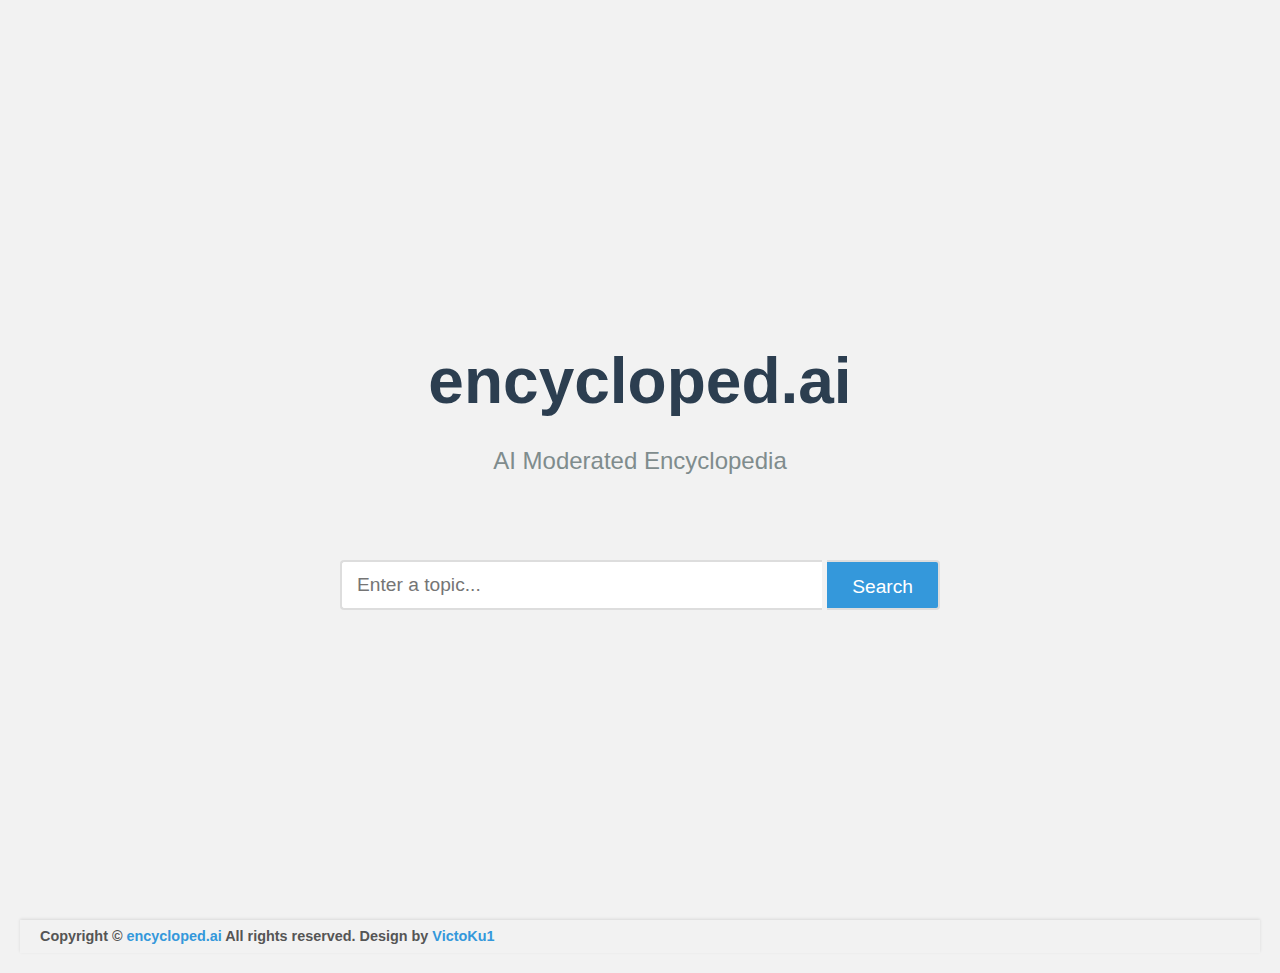
<file: templates/index.html>
<!DOCTYPE html>
<html lang="en">
  <head>
    <meta charset="UTF-8" />
    <title>encycloped.ai - AI Moderated Encyclopedia</title>
    <link rel="stylesheet" href="/static/css/style.css" />
    <script>
      document.querySelector('.currentYear').textContent = new Date().getFullYear()
    </script>
  </head>
  <body>
    <div class="main-container">
      <header>
        <h1>encycloped.ai</h1>
        <p class="subtitle">AI Moderated Encyclopedia</p>
      </header>
      <div class="search-box">
        <form method="POST" action="/">
          <input type="text" name="topic" placeholder="Enter a topic..." required />
          <button type="submit">Search</button>
        </form>
      </div>
    </div>

    <footer class="site-footer">
      <div class="copyright">
        <h6>
          Copyright © <span class="currentYear"></span>
          <a href="https://github.com/VictoKu1/encycloped.ai">encycloped.ai</a>
          All rights reserved. Design by
          <a href="https://victoku1.netlify.app/">VictoKu1</a>
        </h6>
      </div>
    </footer>
  </body>
</html>
</file>
<file: static/css/style.css>
/* Reset some default margins and paddings */
* {
    margin: 0;
    padding: 0;
    box-sizing: border-box;
}

/* Reset margins/padding if not already done */
html,
body {
    margin: 0;
    padding: 0;
    font-family: 'Helvetica Neue', Arial, sans-serif;
}

*,
*::before,
*::after {
    box-sizing: border-box;
}

/* Set a pleasant background and font for the body */
body {
    background-color: #f2f2f2;
    font-family: 'Helvetica Neue', Arial, sans-serif;
    line-height: 1.6;
    color: #333;
    padding: 20px;
}

/* --- Container for Page Content --- */
.container {
    max-width: 900px;
    margin: 80px auto 20px auto;
    /* Adjust top margin so content starts below the header */
    padding: 20px;
}

/* Optional: Style the page topic header */
.page-topic-header h1 {
    margin-bottom: 20px;
}

/* --- Header Styling --- */
.page-header {
    display: flex;
    justify-content: space-between;
    align-items: center;
    padding: 10px 20px;
    background: none;
    border-bottom: 1px solid #ddd;
}

.header-left a {
    text-decoration: none;
    font-size: 1.5em;
    color: #2c3e50;
}

.header-right {
    position: relative;
    /* Keep the content as compact as possible */
}

.page-header .site-name a {
    text-decoration: none;
    font-size: 1.5em;
    color: #2c3e50;
}

.page-header .edit-icon button {
    background: none;
    border: none;
    font-size: 1.5em;
    cursor: pointer;
    color: #2c3e50;
}

.site-header {
    display: inline-flex;
    align-items: center;
}

.site-header a {
    text-decoration: none;
    font-size: 1.5em;
    color: #2c3e50;
    margin-right: 10px;
}


#search-btn {
    background: none;
    border: none;
    font-size: 1.5em;
    cursor: pointer;
    color: #2c3e50;
}

/* Search form styling – hidden by default */
#edit-form {
    display: none;
    /* Hidden until toggled */
    position: absolute;
    /* Positioned relative to the header-right container */
    top: 100%;
    /* Appear just below the search button */
    right: 0;
    margin-top: 10px;
    z-index: 100;
}

/* Style the form to mimic your main page search input and button */
#edit-form form {
    display: flex;
    align-items: stretch;
    max-width: 600px;
    /* Same maximum width as the main page search field */
}

#edit-form input[type="text"],
#edit-form button {
    height: 50px;
    /* Fixed height to match the main page input/button */
    box-sizing: border-box;
    font-size: 1.2em;
    margin: 0;
}

/* Text input styling */
#edit-form input[type="text"] {
    flex: 1;
    padding: 0 15px;
    border: 2px solid #ddd;
    border-right: none;
    border-radius: 4px 0 0 4px;
    outline: none;
}

/* Button styling */
#edit-form button {
    padding: 0 25px;
    border: 2px solid #ddd;
    border-left: none;
    border-radius: 0 4px 4px 0;
    background-color: #3498db;
    color: #fff;
    cursor: pointer;
    line-height: 50px;
}

/* --- Article Content Styling (existing) --- */
/* (Your existing CSS for #article-content, headers, paragraphs, etc.) */

/* Header styling */
header {
    text-align: center;
    margin-bottom: 40px;
}

header h1 {
    font-size: 3em;
    color: #2c3e50;
}

/* Article content styling */
#article-content {
    margin-bottom: 40px;
}

/* Header styles within article content */
#article-content h1,
#article-content h2,
#article-content h3 {
    margin-top: 30px;
    margin-bottom: 15px;
    line-height: 1.2;
}

/* Specific header sizes for subtopics */
#article-content h1 {
    font-size: 2.5em;
    border-bottom: 2px solid #ddd;
    padding-bottom: 10px;
}

#article-content h2 {
    font-size: 2em;
    color: #34495e;
    border-bottom: 1px solid #eee;
    padding-bottom: 8px;
}

#article-content h3 {
    font-size: 1.5em;
    color: #555;
    margin-bottom: 10px;
}

/* Paragraph spacing */
#article-content p {
    margin-bottom: 20px;
    font-size: 1.1em;
}

/* List styling */
#article-content ul {
    margin: 15px 0;
    padding-left: 20px;
}

#article-content li {
    margin-bottom: 10px;
    font-size: 1.1em;
}

/* References styling */
#article-content ul.references {
    margin-top: 30px;
    border-top: 1px solid #ddd;
    padding-top: 20px;
}

#article-content ul.references li {
    margin-bottom: 8px;
    font-size: 0.95em;
}

/* Smooth scrolling */
html {
    scroll-behavior: smooth;
}

/* Buttons styling */
button,.openReportModal,.openAddInfoModal {
    background-color: #3498db;
    color: #fff;
    border: none;
    padding: 10px 20px;
    margin: 10px 5px;
    border-radius: 4px;
    cursor: pointer;
    font-size: 1em;
}

/* Main page container for the index page */
.main-container {
    display: flex;
    flex-direction: column;
    align-items: center;
    justify-content: center;
    height: 100vh;
    /* Exactly full viewport height */
    text-align: center;
    padding: 0 20px;
    /* Only horizontal padding */
    background-color: #f2f2f2;
}

/* Header styling for the main page */
.main-container header h1 {
    font-size: 4em;
    margin: 0;
    /* Remove margin to avoid extra height */
    color: #2c3e50;
}

.main-container header .subtitle {
    font-size: 1.5em;
    margin-top: 10px;
    margin-bottom: 40px;
    /* Adjust as needed */
    color: #7f8c8d;
}

/* Search box styling */
.search-box {
    width: 100%;
    max-width: 600px;
}

.search-box form {
    display: flex;
    align-items: stretch;
    /* Ensure both children have equal height */
    width: 100%;
    margin: 0;
    /* Remove extra margins */
}

/* Enforce a fixed height on both input and button */
.search-box input[type="text"],
.search-box button {
    height: 50px;
    box-sizing: border-box;
    font-size: 1.2em;
    margin: 0;
}

/* Style the text input */
.search-box input[type="text"] {
    flex: 1;
    padding: 0 15px;
    border: 2px solid #ddd;
    border-right: none;
    border-radius: 4px 0 0 4px;
    outline: none;
    margin-right: 5px;
    /* Add a little space between the input and the button */
}

/* Style the button */
.search-box button {
    padding: 0 25px;
    border: 2px solid #ddd;
    border-left: none;
    border-radius: 0 4px 4px 0;
    background-color: #3498db;
    color: #fff;
    cursor: pointer;
    line-height: 50px;
    /* Vertically center the button text */
}

.search-box button:hover {
    background-color: #2980b9;
}

button:hover {
    background-color: #2980b9;
}

/* Modal styling (simple) */
.modal {
    display: none;
    position: fixed;
    z-index: 1000;
    left: 50%;
    top: 50%;
    transform: translate(-50%, -50%);
    background: #fff;
    padding: 30px;
    border-radius: 8px;
    box-shadow: 0 2px 10px rgba(0, 0, 0, 0.2);
    width: 90%;
    max-width: 500px;
}

.site-footer {
    bottom: 0;
    left: 0;
    width: 100%;
    /* Optional: a light background so it stands out */
    background-color: rgba(242, 242, 242, 0.9);
    padding: 5px 20px;
    box-shadow: 0 -1px 3px rgba(0, 0, 0, 0.1);
}

.site-footer .copyright h6 {
    margin: 0;
    font-size: 0.9em;
    color: #555;
}

/* Ensure the footer link is styled nicely */
.site-footer .copyright a {
    color: #3498db;
    text-decoration: none;
}

.site-footer .copyright a:hover {
    text-decoration: underline;
}

.modal textarea,
.modal input[type="text"] {
    width: 100%;
    padding: 10px;
    margin: 10px 0;
    border: 1px solid #ccc;
    border-radius: 4px;
}

.modal-content {
    background: white;
    padding: 20px;
    margin: 10% auto;
    width: 50%;
    border-radius: 8px;
}

/* Position the close button to the top right */
.close {
    position: absolute;
    top: 10px;
    right: 15px;
    font-size: 24px;
    font-weight: bold;
    color: red; /* Make it red */
    cursor: pointer; /* Show pointer on hover */
    transition: 0.3s;
}

/* Change color when hovered */
.close:hover {
    color: darkred;
}
</file>
